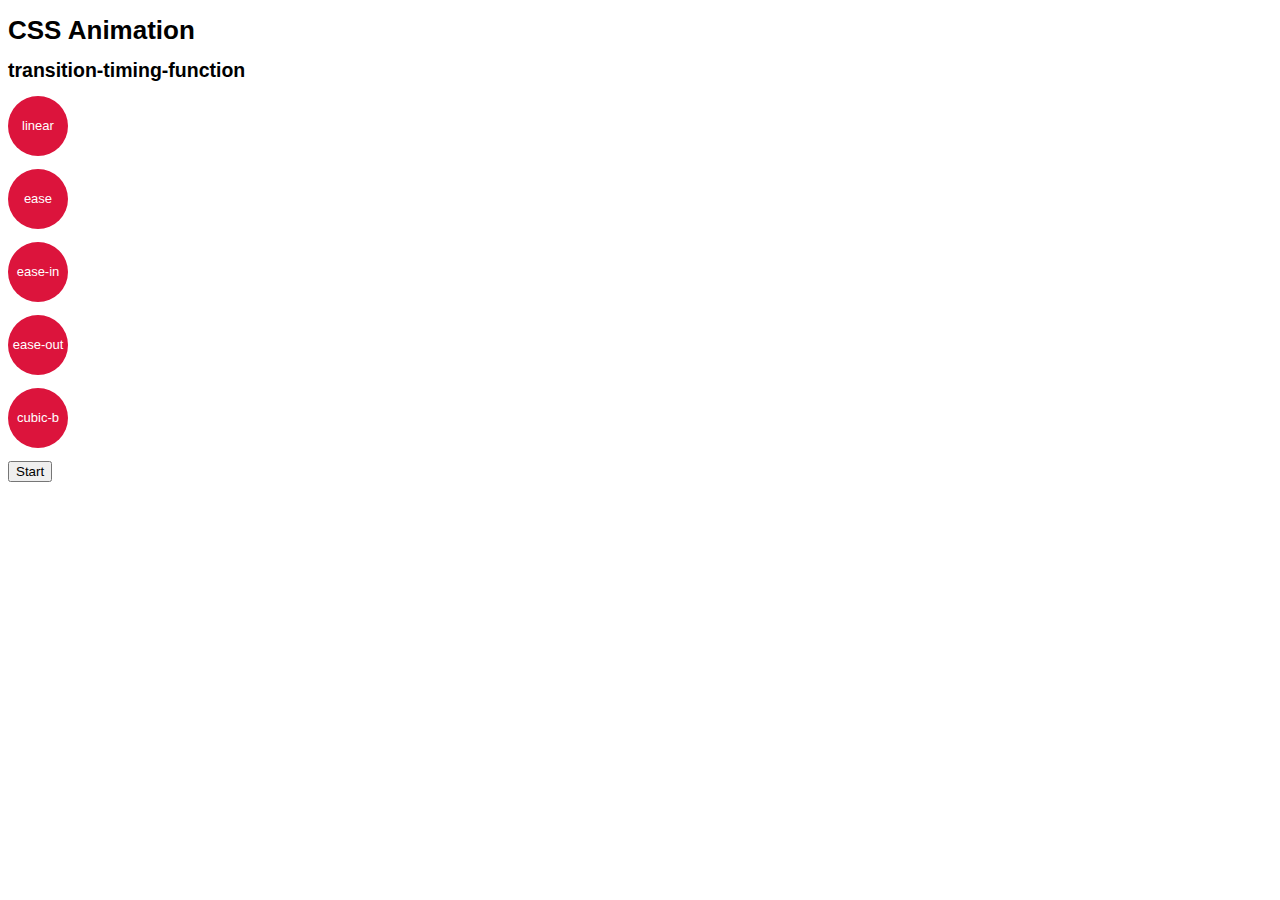
<file: 9_17_A/anmation/index.html>
<!doctype html>
<html lang="ja">
<head>
<meta charset="UTF-8">
<title>CSS Animation</title>
<meta name="description" content="ページの説明">

<!----------------------------
    CSS
------------------------------>
<link rel="stylesheet" href="style.css">

</head>

<body>
<!----------------------------
ここからブラウザ表示コンテンツ
------------------------------>
<h1>CSS Animation</h1>
<h2>transition-timing-function</h2>
<section id="anime_01">
    <p class="anime_ball linear">linear</p>
    <p class="anime_ball ease">ease</p>
    <p class="anime_ball ease-in">ease-in</p>
    <p class="anime_ball ease-out">ease-out</p>
    <p class="anime_ball cubic-b">cubic-b</p>
    <button class="btn1" id="start_btn1">Start</button>
</section>





<!----------------------------
    JavaScript
------------------------------>
<script src="jquery-1.9.1.min.js"></script>
<script>
jQuery(function($){
    $('#start_btn1').click(function(){
        $(".linear, .ease, .ease-in, .ease-out, .cubic-b").toggleClass('jq_trsn');
    });
});
</script>
</body>
</html>
</file>
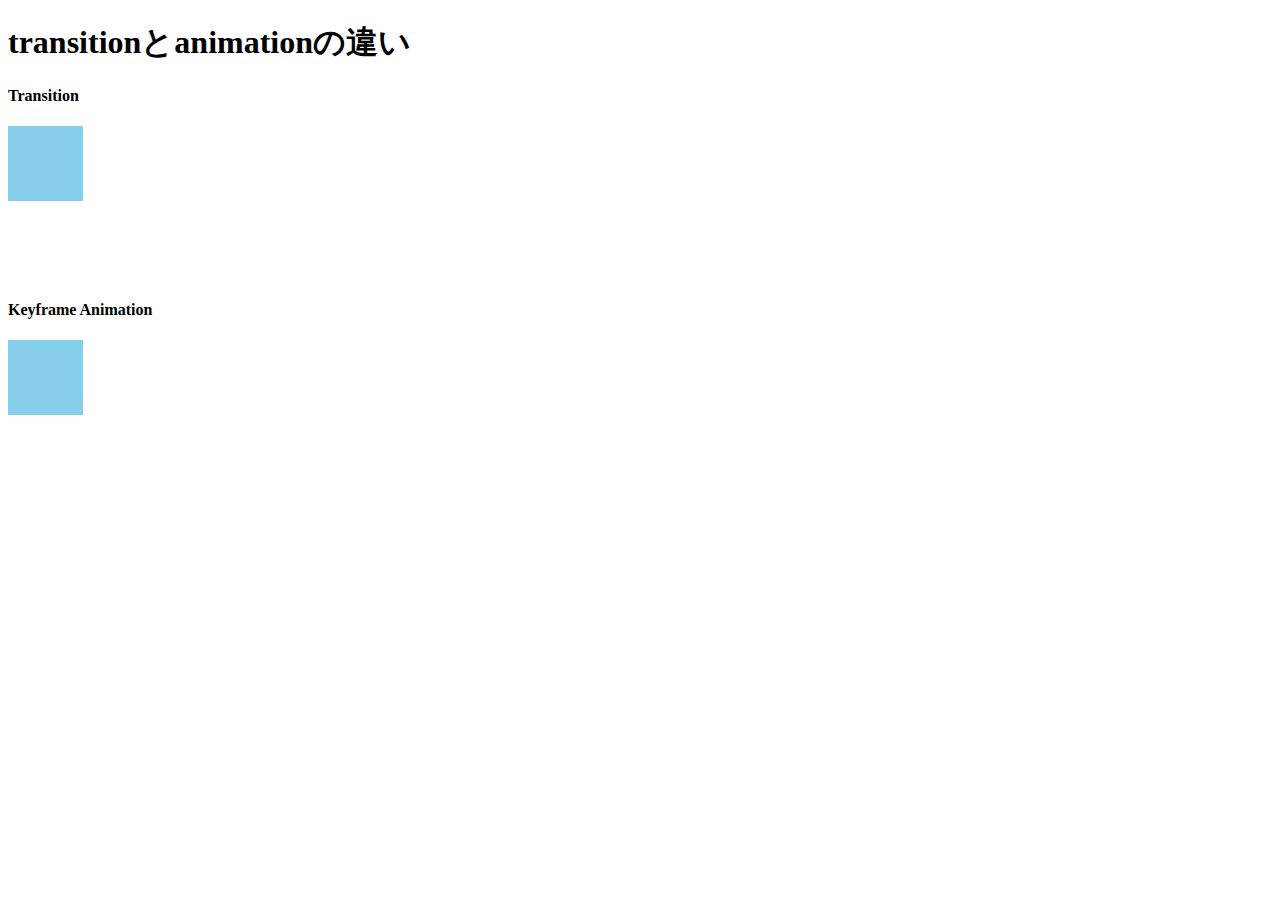
<file: 9_17_A/css_animation_transition/index.html>
<!DOCTYPE html>
<html lang="ja">
<head>
  <meta charset="UTF-8">
  <title>CSS Animation</title>
  <meta name="description" content="このページの説明">
  <meta name="viewport" content="width=device-width, initial-scale=1">
  <meta name="robots" content="noindex"><!--Googleなどにインデックスさせない-->

<!----------------------------
    CSS
------------------------------>
  <link rel="stylesheet" type="text/css" href="style.css">
</head>
<body>
  <h1>transitionとanimationの違い</h1>
  <section class="animation_wrapper">
    <h4>Transition</h4>
    <div class="transition_box"></div>
    <h4>Keyframe Animation</h4>
    <div class="keyframe_box"></div>
  </section>
</body>
</html>
</file>
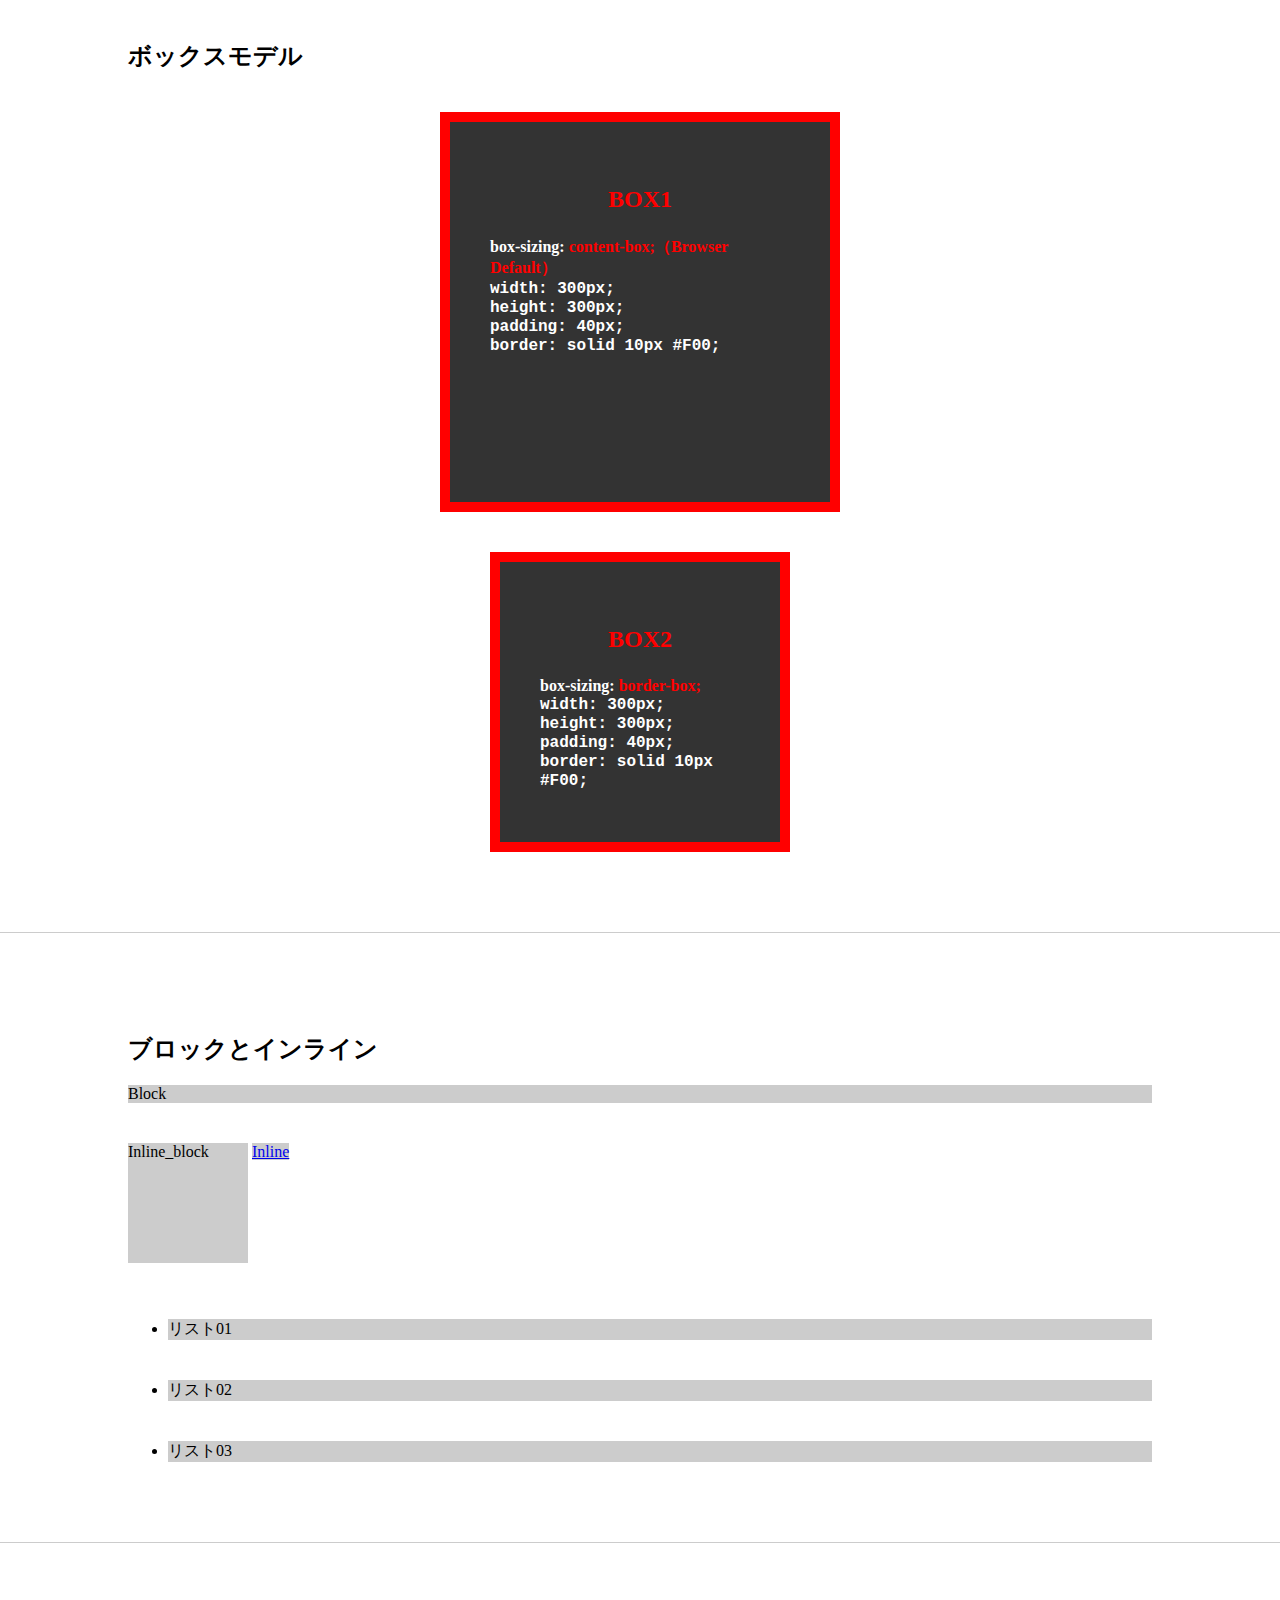
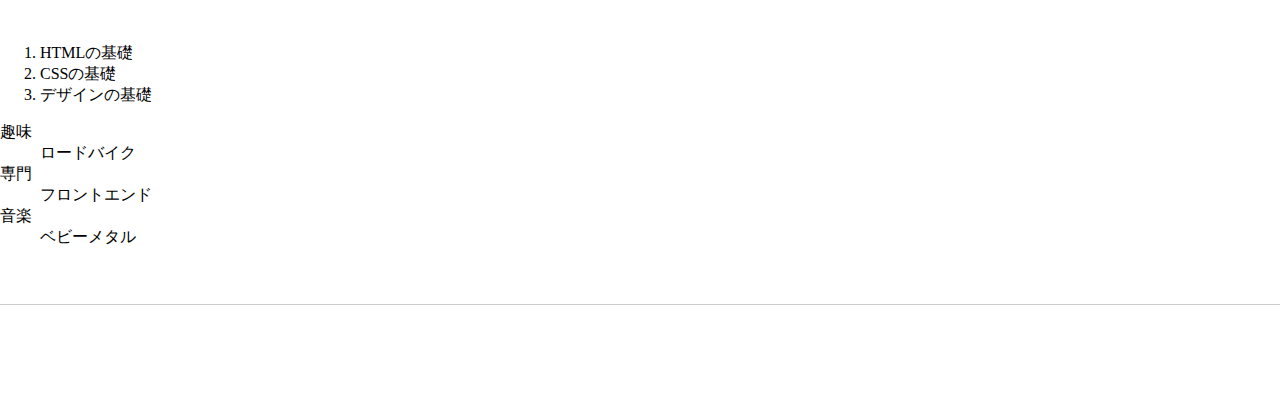
<file: 9_17_A/css_base/index.html>
<!doctype html>
<html>
<head>
<meta charset="UTF-8">
<title>サンプル</title>
<link rel="stylesheet" href="style.css">
</head>

<body>

<main>
	<section class="boxmodel_study">
        <h2 class="container">ボックスモデル</h2>
        <div class="box box01">
            <h3 class="red">BOX1</h3>
            <p>box-sizing: <span class="red">content-box;（Browser Default）</span></p>
            <code>width: 300px;<br>height: 300px;<br>padding: 40px;<br>border: solid 10px #F00;</code>
        </div><!--box_model01-->
        <div class="box box02">
            <h3 class="red">BOX2</h3>
            <p>box-sizing: <span class="red">border-box;</span></p>
            <code>width: 300px;<br>height: 300px;<br>padding: 40px;<br>border: solid 10px #F00;</code>
        </div><!--box_model02-->
    </section><!--boxmodel_study-->
    
    <section class="display_study">
    	<div class="container">
            <h2>ブロックとインライン</h2>
            <div class="dp block01">Block</div>
            <span class="dp inline_block01">Inline_block</span>
            <a class="dp inline01" href="#">Inline</a>
            <ul>
                <li class="dp">リスト01</li>
                <li class="dp">リスト02</li>
                <li class="dp">リスト03</li>
            </ul>
        </div>
    </section><!--display_study-->
    
    <section class="test">
        <ol>
            <li>HTMLの基礎</li>
            <li>CSSの基礎</li>
            <li>デザインの基礎</li>
        </ol>
        <dl>
            <dt>趣味</dt>
            <dd>ロードバイク</dd>
            <dt>専門</dt>
            <dd>フロントエンド</dd>
            <dt>音楽</dt>
            <dd>ベビーメタル</dd>
        </dl>
    </section>

</main>

</body>
</html>
</file>
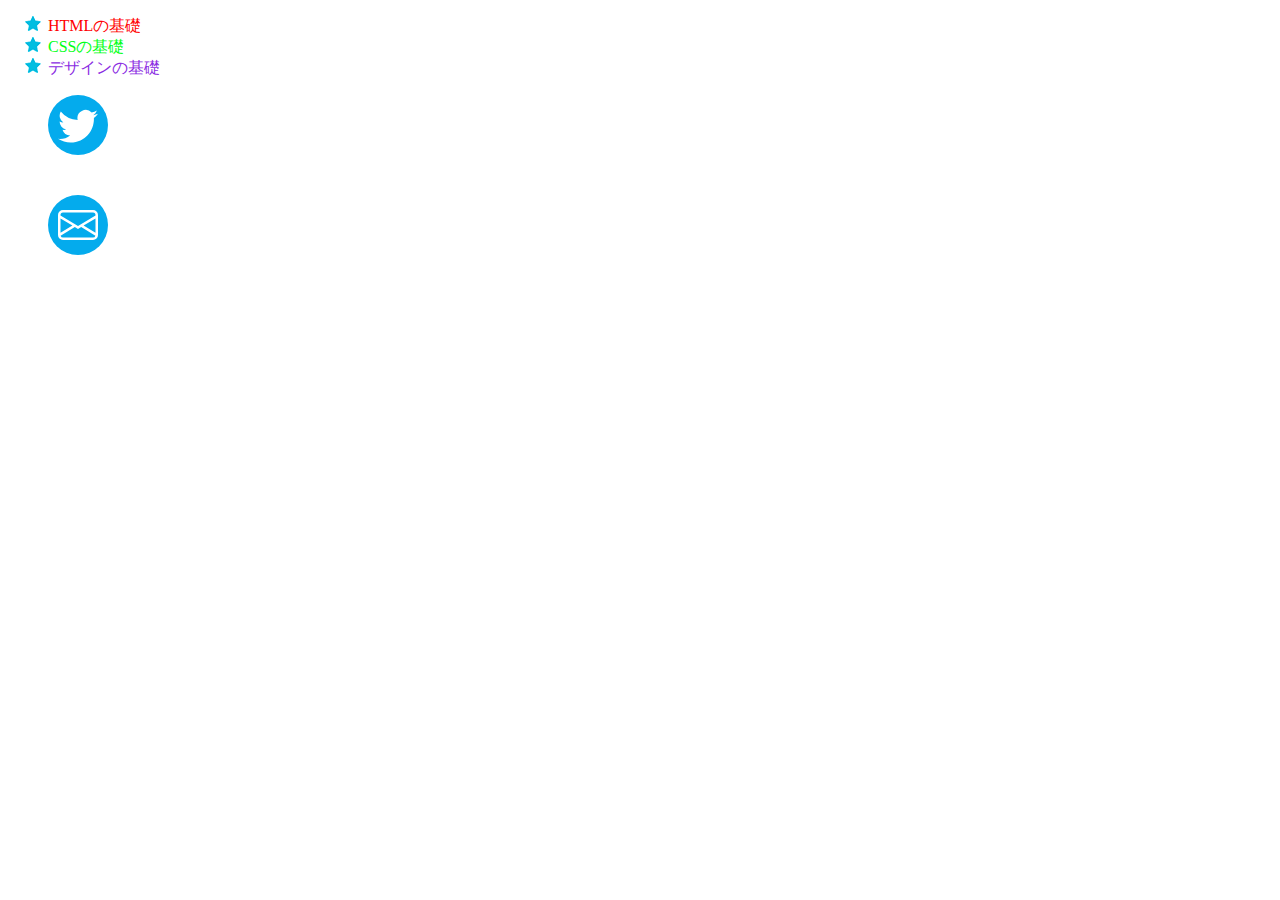
<file: 9_17_A/list/index.html>
<!DOCTYPE html>
<html lang="ja">
<head>
  <meta charset="UTF-8">
  <meta http-equiv="X-UA-Compatible" content="IE=edge">
  <meta name="viewport" content="width=device-width, initial-scale=1.0">
  <title>Document</title>
  <!--bootstrapで動きをつける-->
  <link rel="stylesheet" href="https://cdnjs.cloudflare.com/ajax/libs/animate.css/4.1.1/animate.min.css"/>
  <link rel="stylesheet" href="style.css">
</head>
<body>
  <ul class="ltimg">
    <li id="ltimg01">HTMLの基礎</li>
    <li class="ltimg02">CSSの基礎</li>
    <li>デザインの基礎</li>
  </ul>
  <ul class="sns">
    <!--bootstrapで動きをつける-->
    <li class="animate__animated animate__fadeInBottomRight">
      <!--bootstrapでTwitterロゴ取得-->
      <a href="#"><svg xmlns="http://www.w3.org/2000/svg" width="16" height="16" fill="currentColor" class="bi bi-twitter" viewBox="0 0 16 16">
      <path d="M5.026 15c6.038 0 9.341-5.003 9.341-9.334 0-.14 0-.282-.006-.422A6.685 6.685 0 0 0 16 3.542a6.658 6.658 0 0 1-1.889.518 3.301 3.301 0 0 0 1.447-1.817 6.533 6.533 0 0 1-2.087.793A3.286 3.286 0 0 0 7.875 6.03a9.325 9.325 0 0 1-6.767-3.429 3.289 3.289 0 0 0 1.018 4.382A3.323 3.323 0 0 1 .64 6.575v.045a3.288 3.288 0 0 0 2.632 3.218 3.203 3.203 0 0 1-.865.115 3.23 3.23 0 0 1-.614-.057 3.283 3.283 0 0 0 3.067 2.277A6.588 6.588 0 0 1 .78 13.58a6.32 6.32 0 0 1-.78-.045A9.344 9.344 0 0 0 5.026 15z"/>
      </svg></a>
    </li>
    <li>
      <a href="#"><svg xmlns="http://www.w3.org/2000/svg" width="16" height="16" fill="currentColor" class="bi bi-envelope" viewBox="0 0 16 16">
        <path d="M0 4a2 2 0 0 1 2-2h12a2 2 0 0 1 2 2v8a2 2 0 0 1-2 2H2a2 2 0 0 1-2-2V4zm2-1a1 1 0 0 0-1 1v.217l7 4.2 7-4.2V4a1 1 0 0 0-1-1H2zm13 2.383l-4.758 2.855L15 11.114v-5.73zm-.034 6.878L9.271 8.82 8 9.583 6.728 8.82l-5.694 3.44A1 1 0 0 0 2 13h12a1 1 0 0 0 .966-.739zM1 11.114l4.758-2.876L1 5.383v5.73z"/>
        </svg></a>
    </li>
  </ul>




  </ul>
</body>
</html>
</file>
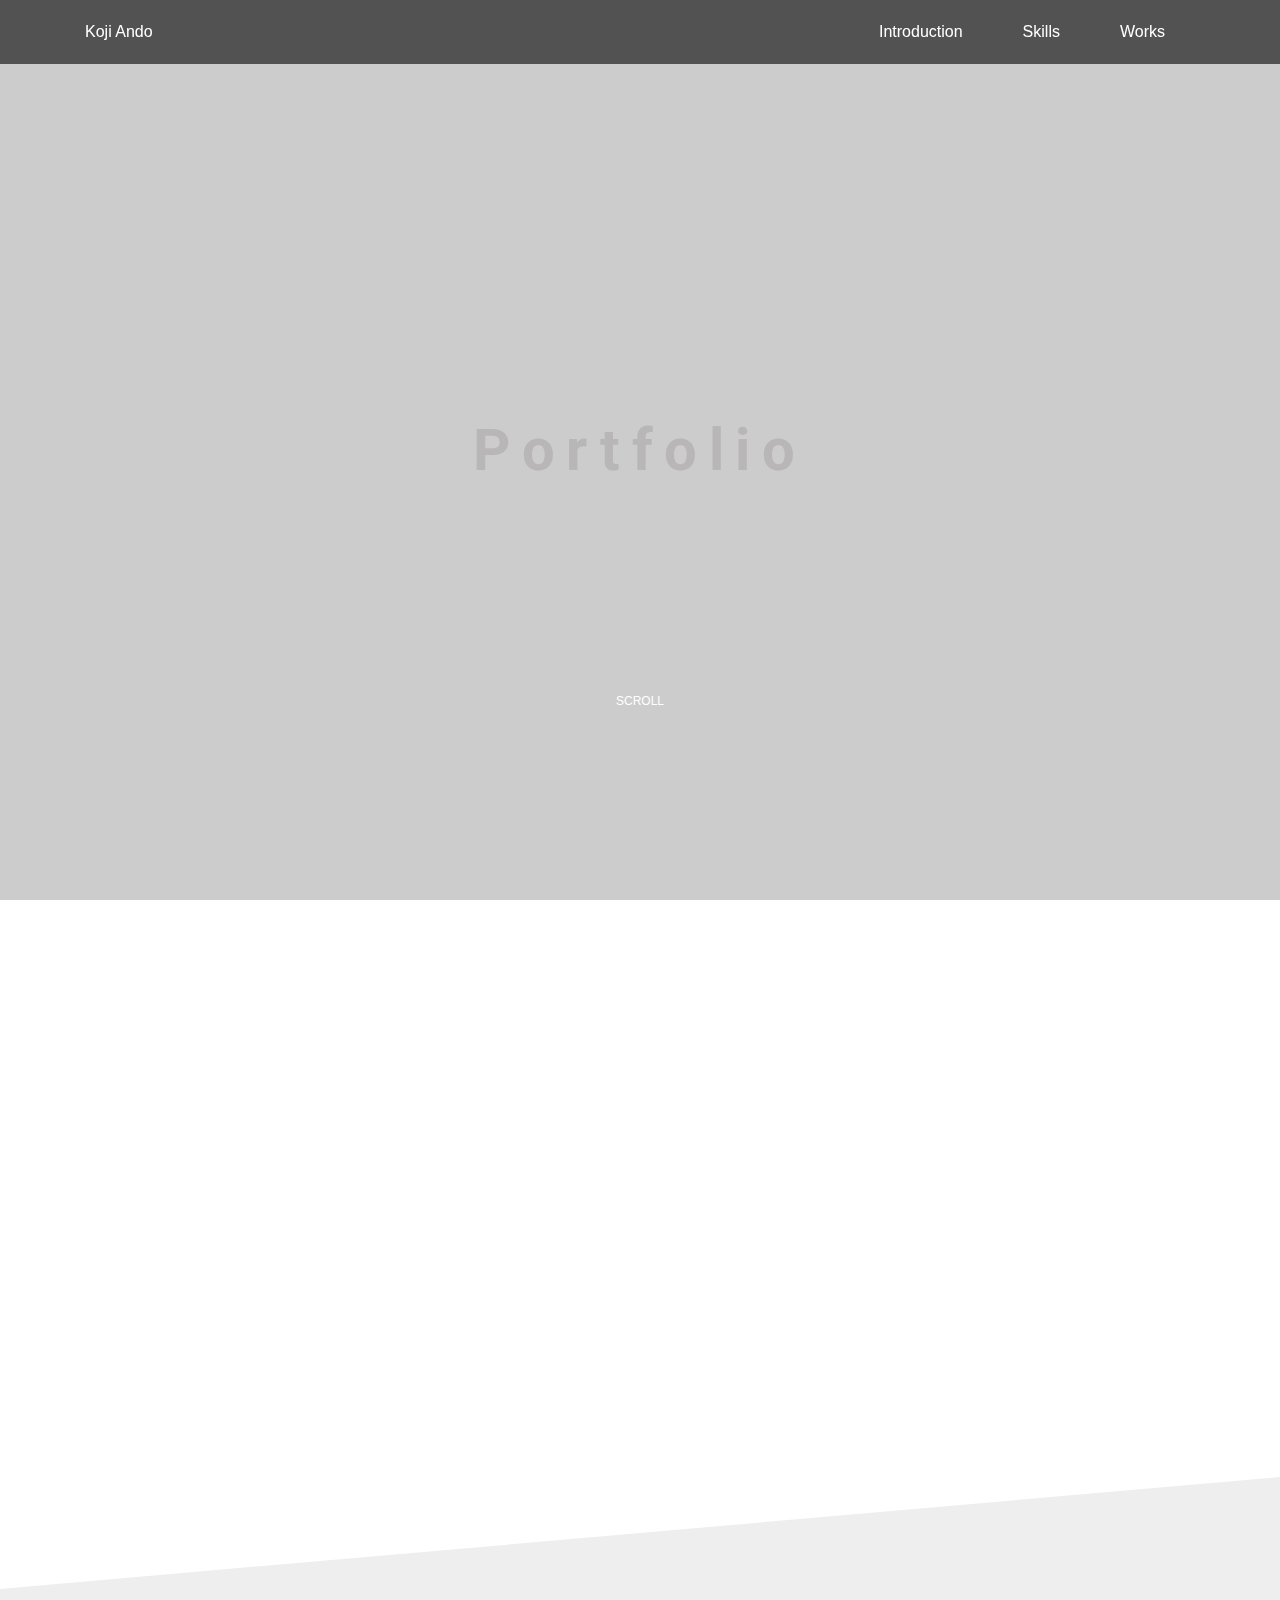
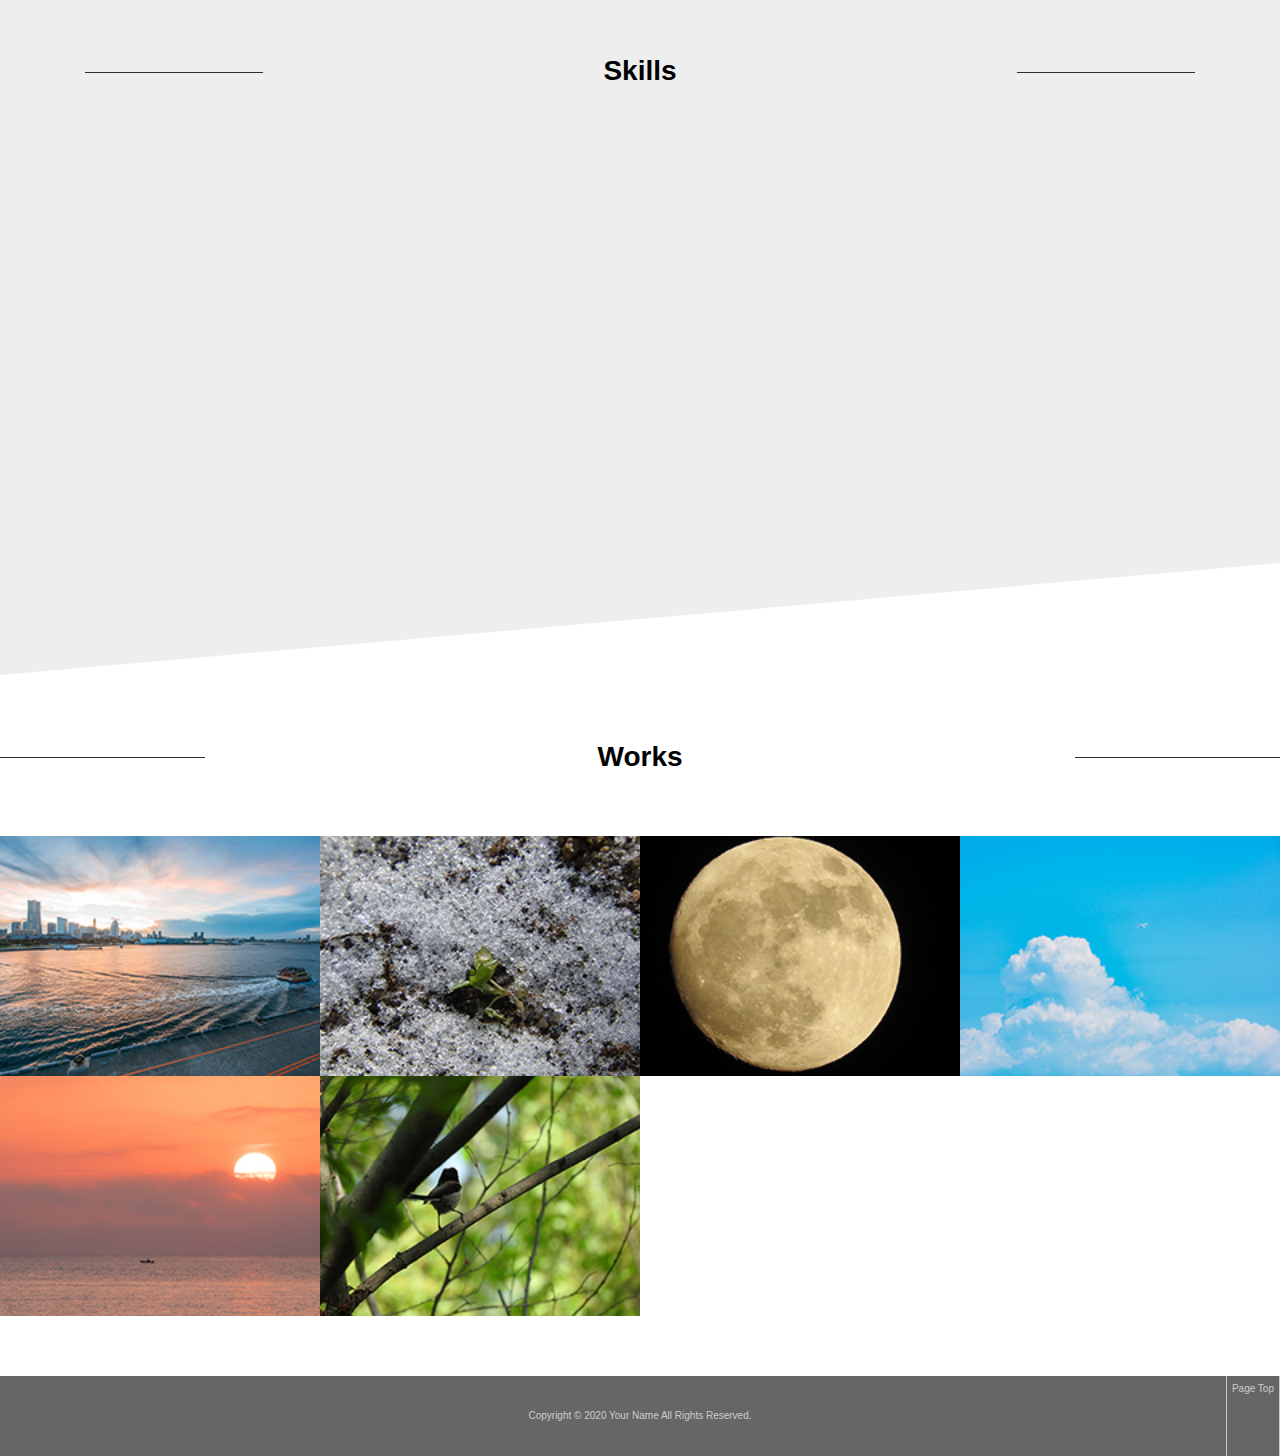
<file: 9_17_A/portfolio_0903/index.html>
<!doctype html>
<html lang="ja">
<head>
<meta charset="UTF-8">
<title>Portforio｜Koji Ando</title>
<meta name="description" content="このページの説明">
<meta name="viewport" content="width=device-width,initial-scale=1">
<meta name="robots" content="noindex"><!--Googleなどにインデックスさせない-->

<!----------------------------
    Favicon
------------------------------>

<link rel="apple-touch-icon" type="image/png" href="#">
<link rel="icon" type="image/png" href="#">

<!----------------------------
    CSS
------------------------------>
<!--Web Fonts-->
<link href="https://fonts.googleapis.com/css?family=Roboto:100&display=swap" rel="stylesheet">
<!-- Library -->
<link rel="stylesheet" href="css/normalize.css">
<link rel="stylesheet" href="css/bootstrap-grid.css">
<link rel="stylesheet" href="css/animate.css">
<!-- Style -->
<link rel="stylesheet" href="css/style.css">


</head>

<body class="fadeout">
<header>
    <div class="container">
        <a href="#main_contents" id="logo">Koji Ando</a>
        <nav>
            <a class="hamburger_menu" href="#">
                <span></span>
                <span></span>
                <span></span>
            </a>
            <ul id="gnav">
                <li><a href="#intro">Introduction</a></li>
                <li><a href="#skills">Skills</a></li>
                <li><a href="#works">Works</a></li>
            </ul>                
        </nav>
    </div><!--container-->
</header>

<main id="main_contents">
<section id="mainvisual">
    <div class="mainttl">
        <h2 class="wow fadeinUp">Portfolio</h2>
    </div>
    <div class="btn_scroll">
        <a href="#intro">SCROLL</a>
    </div><!--btn_scroll-->
</section><!--mainvisual-->

<section id="intro" class="animated" data-animate="flip">
    <div class="container">
        <h2 class="section_ttl section_ttl_introduction">Introduction</h2>
        <div class="row row_introduction">
            <div class="col-12 col-sm-5 introduction_img">
                <img src="images/introduction.jpg" width="400" height="400" alt="自己紹介画像" class="img_responsive_full">
            </div>
            
            <div class="col-12 col-sm-7 introduction_txt">
                <h3>自己紹介</h3>
                
                <dl class="introduction_list">
                    <dt>氏名</dt>
                    <dd>安堂 厚志</dd>
                    <dt>趣味</dt>
                    <dd>音楽鑑賞、楽器演奏、ツーリング(ローバイク)、キャンプ
                    </dd>
                    <dt>略歴</dt>
                    <dd>テキストテキストテキストテキストテキストテキストテキストテキストテキストテキストテキストテキスト</dd>
                </dl>
            </div>
        </div>
    </div>
</section><!--introduction-->



<section id="skills">
    <div class="container">
        <h2 class="section_ttl section_ttl_skills">Skills</h2>
        <div class="row animated" data-animate="fadeInUp">
            <div class="col-6 col-md-3 col-lg-2"><span class="skill_label">Photoshop</span></div>
            <div class="col-6 col-md-3 col-lg-2"><span class="skill_label">Illustrator</span></div>
            <div class="col-6 col-md-3 col-lg-2"><span class="skill_label">Dream Weaver</span></div>
            <div class="col-6 col-md-3 col-lg-2"><span class="skill_label">Visual Studio Code</span></div>
            <div class="col-6 col-md-3 col-lg-2"><span class="skill_label">html5</span></div>
            <div class="col-6 col-md-3 col-lg-2"><span class="skill_label">CSS3</span></div>
            <div class="col-6 col-md-3 col-lg-2"><span class="skill_label">JavaScript</span></div>
            <div class="col-6 col-md-3 col-lg-2"><span class="skill_label">jQuery</span></div>
            <div class="col-6 col-md-3 col-lg-2"><span class="skill_label">Responsive Web Design</span></div>
            <div class="col-6 col-md-3 col-lg-2"><span class="skill_label">Web Fonts</span></div>
            <div class="col-6 col-md-3 col-lg-2"><span class="skill_label">Icon Fonts</span></div>
            <div class="col-6 col-md-3 col-lg-2"><span class="skill_label">SVG Splite</span></div>
            <div class="col-6 col-md-3 col-lg-2"><span class="skill_label">Progressive Enhancement</span></div>
            <div class="col-6 col-md-3 col-lg-2"><span class="skill_label">Graceful Degradation</span></div>
            <div class="col-6 col-md-3 col-lg-2"><span class="skill_label">Polyfill</span></div>
            <div class="col-6 col-md-3 col-lg-2"><span class="skill_label">Vender Prefix</span></div>
            <div class="col-6 col-md-3 col-lg-2"><span class="skill_label">Minify</span></div>
            <div class="col-6 col-md-3 col-lg-2"><span class="skill_label">FTP</span></div>
            <div class="col-6 col-md-3 col-lg-2"><span class="skill_label">Loacal Server</span></div>
            <div class="col-6 col-md-3 col-lg-2"><span class="skill_label">htaccess</span></div>
            <div class="col-6 col-md-3 col-lg-2"><span class="skill_label">KPI</span></div>
            <div class="col-6 col-md-3 col-lg-2"><span class="skill_label">Google Analystics</span></div>
            <div class="col-6 col-md-3 col-lg-2"><span class="skill_label">Google Search Console</span></div>
            <div class="col-6 col-md-3 col-lg-2"><span class="skill_label">一眼レフ</span></div>
            <div class="col-6 col-md-3 col-lg-2"><span class="skill_label">PlayStation4</span></div>
            <div class="col-6 col-md-3 col-lg-2"><span class="skill_label">YouTuber</span></div>
            <div class="col-6 col-md-3 col-lg-2"><span class="skill_label">セル画</span></div>
        </div><!--row-->
    </div><!--container-->        
</section><!--skills-->


<section id="works" data-scroll="flip">
    <div class="container-flued">
        <h2 class="section_ttl section_ttl_works">Works</h2>
    <div class="row row-0 works_list">
        <div class="col-6 col-md-4 col-lg-3">
            <a href="work_01.html" class="works_list_img_wrapper"><img src="images/works_img01_s.jpg" alt="" class="img_responsive"></a>
        </div>
        <div class="col-6 col-md-4 col-lg-3">
            <a href="work_02.html" class="works_list_img_wrapper"><img src="images/works_img02_s.jpg" alt="" class="img_responsive"></a>
        </div>
        <div class="col-6 col-md-4 col-lg-3">
            <a href="#modal_wrapper_03" class="works_list_img_wrapper"><img src="images/works_img03_s.jpg" alt="webデザイナー" class="img_responsive"></a>
        </div>
        <div class="col-6 col-md-4 col-lg-3">
            <a href="#modal_wrapper_04" class="works_list_img_wrapper"><img src="images/works_img04_s.jpg" alt="ペット保険" class="img_responsive"></a>
        </div>
        <div class="col-6 col-md-4 col-lg-3">
            <a href="#modal_wrapper_05" class="works_list_img_wrapper"><img src="images/works_img05_s.jpg" alt="ケーキ" class="img_responsive"></a>
        </div>
        <div class="col-6 col-md-4 col-lg-3">
            <a href="#modal_wrapper_06" class="works_list_img_wrapper"><img src="images/works_img06_s.jpg" alt="パン" class="img_responsive"></a>
        </div>
    </div><!--works_list-->



</section><!--#works-->

</main><!--/main_contents-->

<footer>
    <p class="pagetop"><a href="#main_contents">Page Top</a></p>
    <p class="copyright"><small>Copyright &copy; 2020 Your Name  All Rights Reserved.</small></p>
</footer>



<!----------------------------
------------------------------>
<script src="js/jquery-3.4.1.min.js"></script>
<script src="js/script.js"></script>

</body>
</html>
</file>
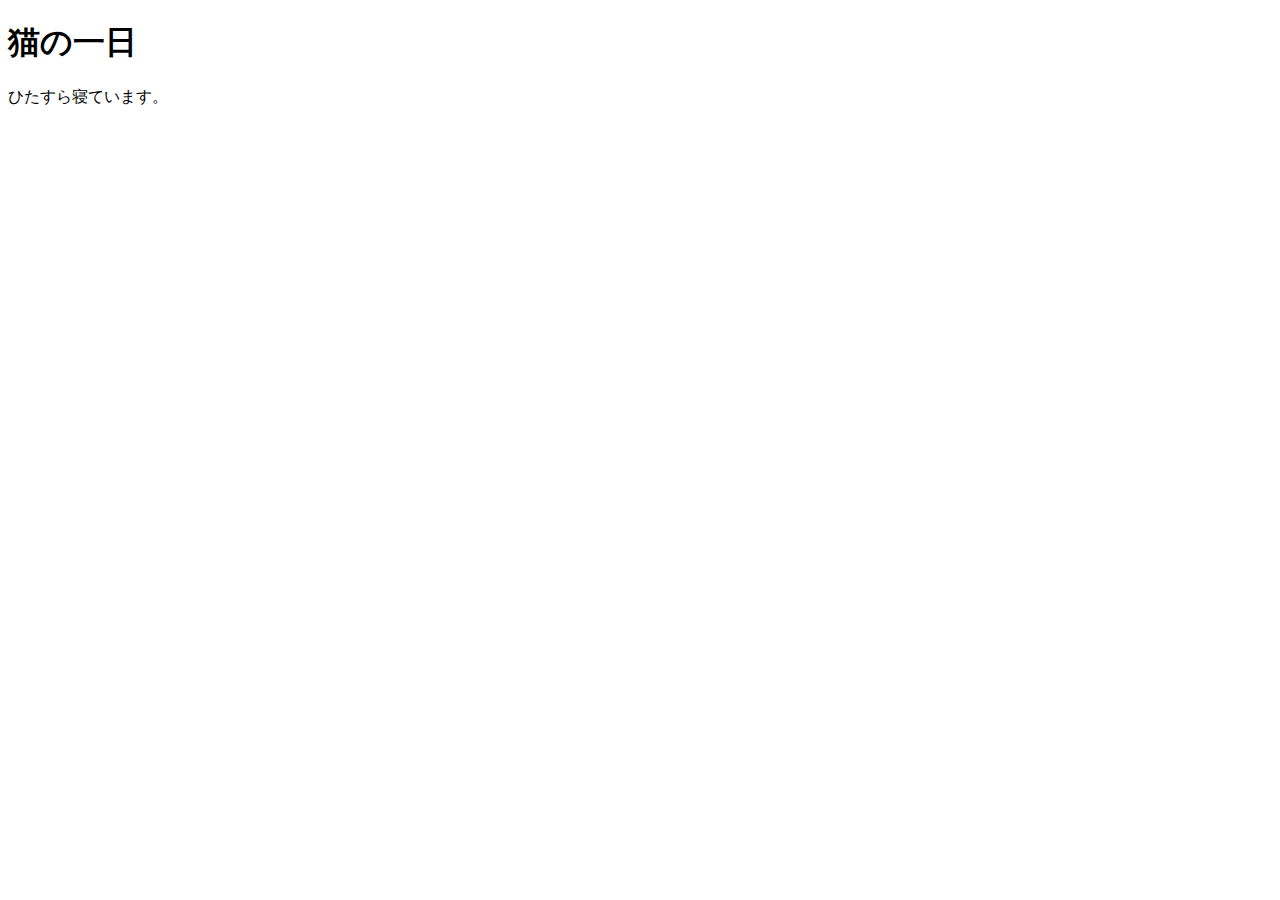
<file: 9_17_A/HTML-CSS-Webdesign/chapter2/c2-02-1/index.html>
<!doctype html>
<html lang="ja">
  <head>
      <meta charset="UTF-8">
      <title>猫の実態</title>
      <meta name="description" content="猫の好きなもの、日々の生活をご紹介">
  </head>

  <body>
      <h1>猫の一日</h1>
      <p>ひたすら寝ています。</p>
  </body>
</html>
</file>
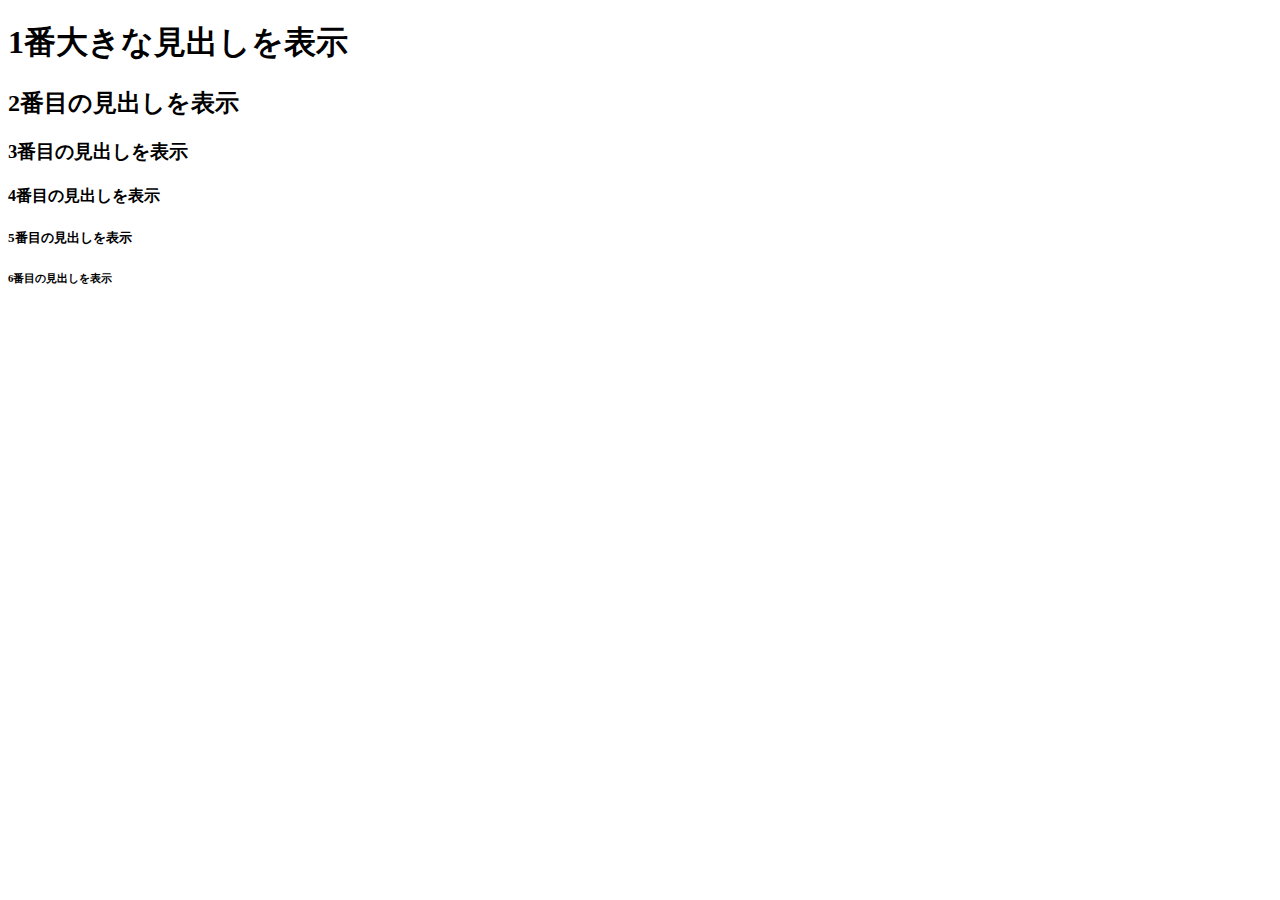
<file: 9_17_A/HTML-CSS-Webdesign/chapter2/c2-05-1/index.html>
<!doctype html>
<html lang="ja">

<head>
    <meta charset="UTF-8">
    <title>見出しをつけよう</title>
    <meta name="description" content="見出しタグh1〜h6タグ">
</head>

<body>
    <h1>1番大きな見出しを表示</h1>
    <h2>2番目の見出しを表示</h2>
    <h3>3番目の見出しを表示</h3>
    <h4>4番目の見出しを表示</h4>
    <h5>5番目の見出しを表示</h5>
    <h6>6番目の見出しを表示</h6>
</body>

</html>
</file>
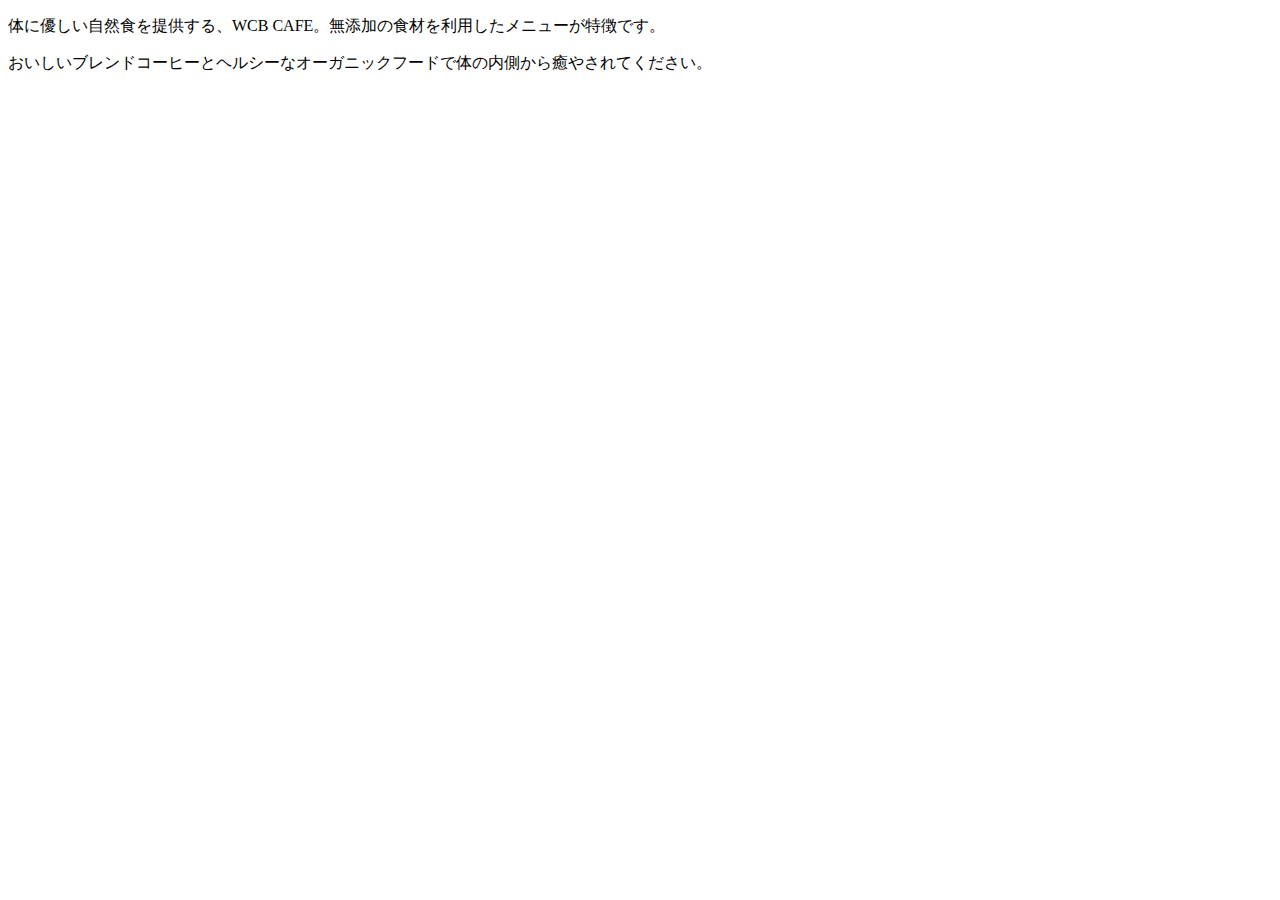
<file: 9_17_A/HTML-CSS-Webdesign/chapter2/c2-06-1/index.html>
<!doctype html>
<html lang="ja">

<head>
    <meta charset="UTF-8">
    <title>文章を表示しよう</title>
    <meta name="description" content="段落を表示するpタグ">
</head>

<body>
    <p>体に優しい自然食を提供する、WCB CAFE。無添加の食材を利用したメニューが特徴です。</p>
    <p>おいしいブレンドコーヒーとヘルシーなオーガニックフードで体の内側から癒やされてください。</p>
</body>

</html>
</file>
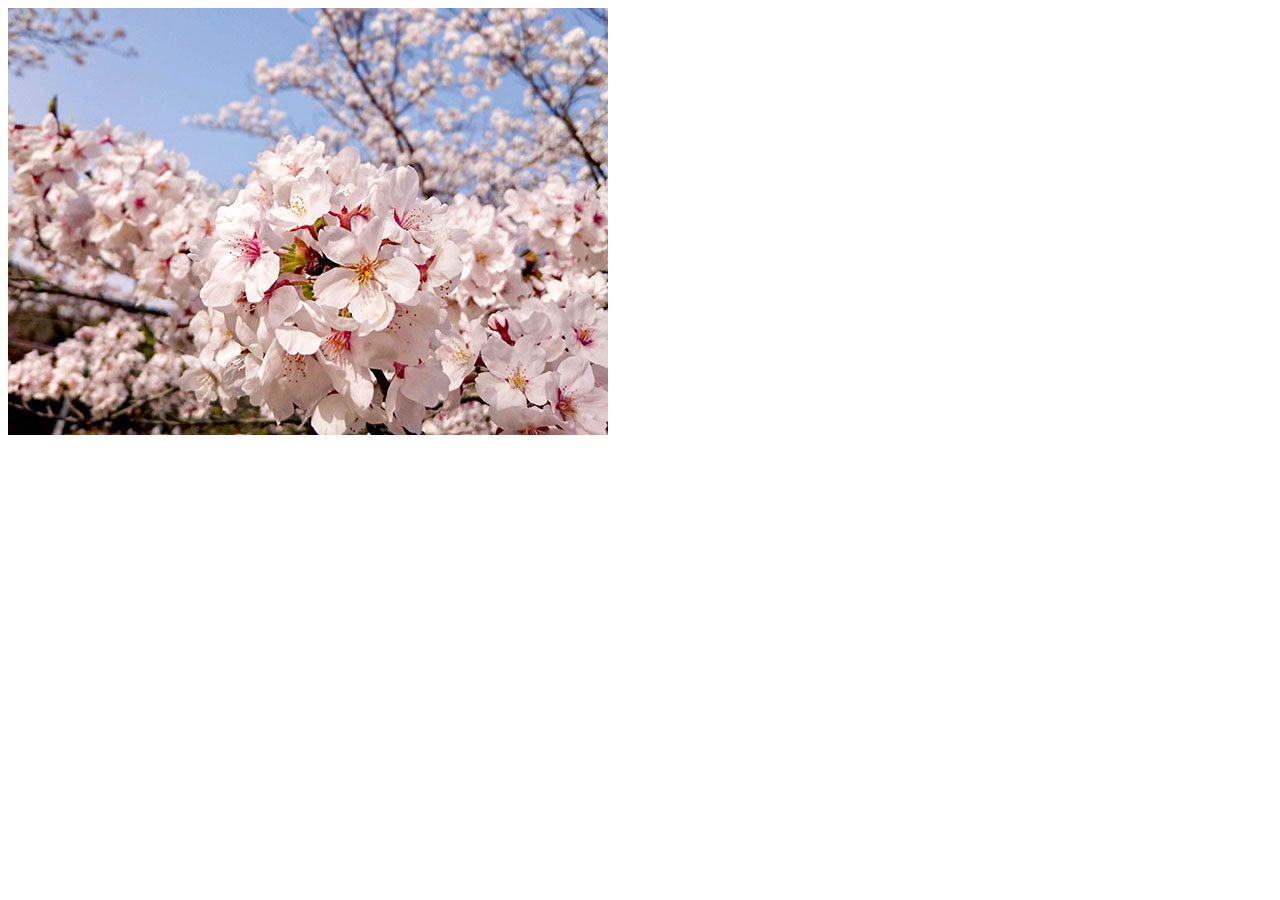
<file: 9_17_A/HTML-CSS-Webdesign/chapter2/c2-07-1/index.html>
<!doctype html>
<html lang="ja">

<head>
    <meta charset="UTF-8">
    <title>画像を挿入しよう</title>
    <meta name="description" content="画像を表示するimgタグ">
</head>

<body>
     <img src="sakura.jpg" alt="美しい桜">
</body>

</html>
</file>
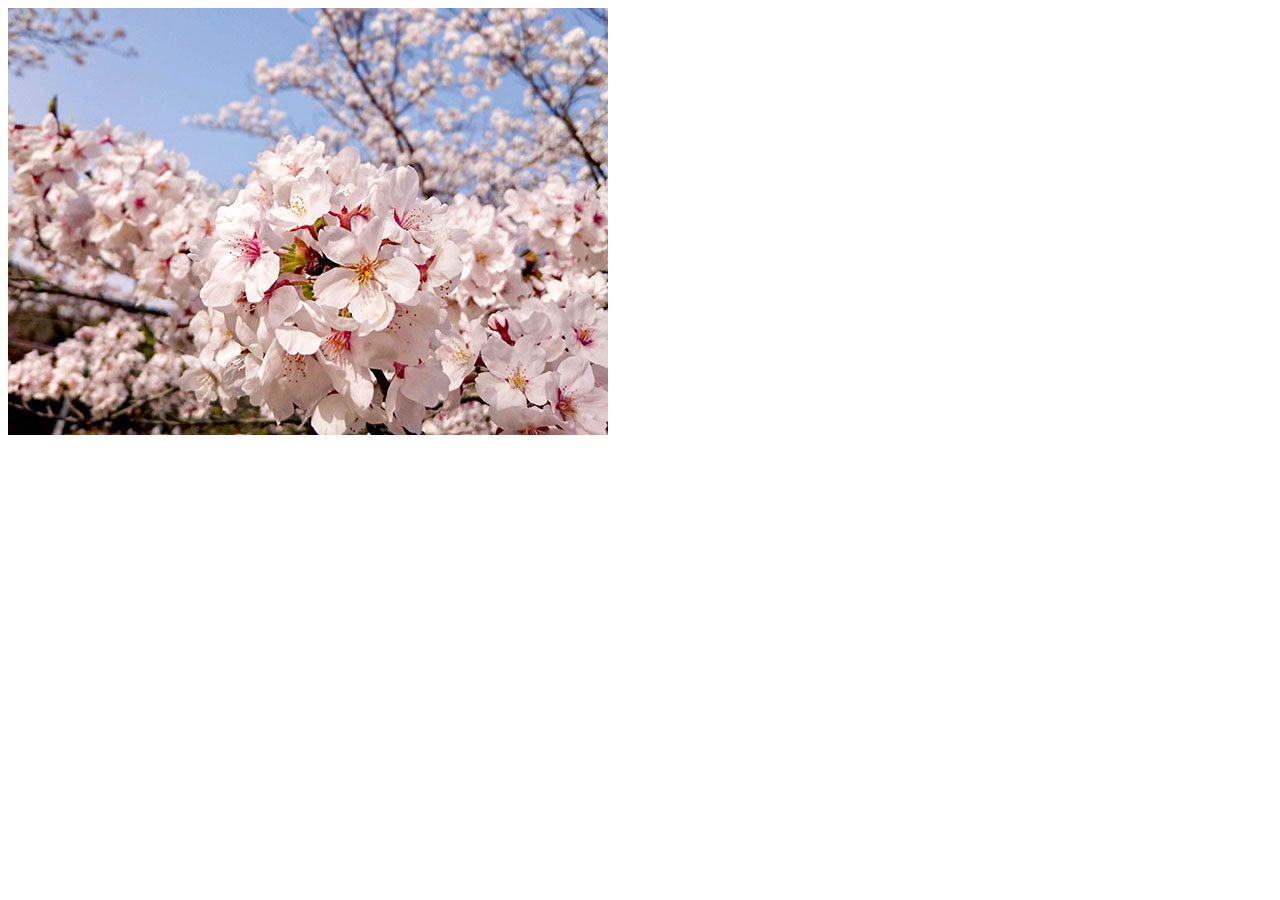
<file: 9_17_A/HTML-CSS-Webdesign/chapter2/c2-08-2/index.html>
<!doctype html>
<html lang="ja">

<head>
    <meta charset="UTF-8">
    <title>リンクをはろう</title>
    <meta name="description" content="画像にリンクをはろう">
</head>

<body>
    <a href="https://google.co.jp">
        <img src="sakura.jpg" alt="美しい桜">
    </a>
</body>

</html>
</file>
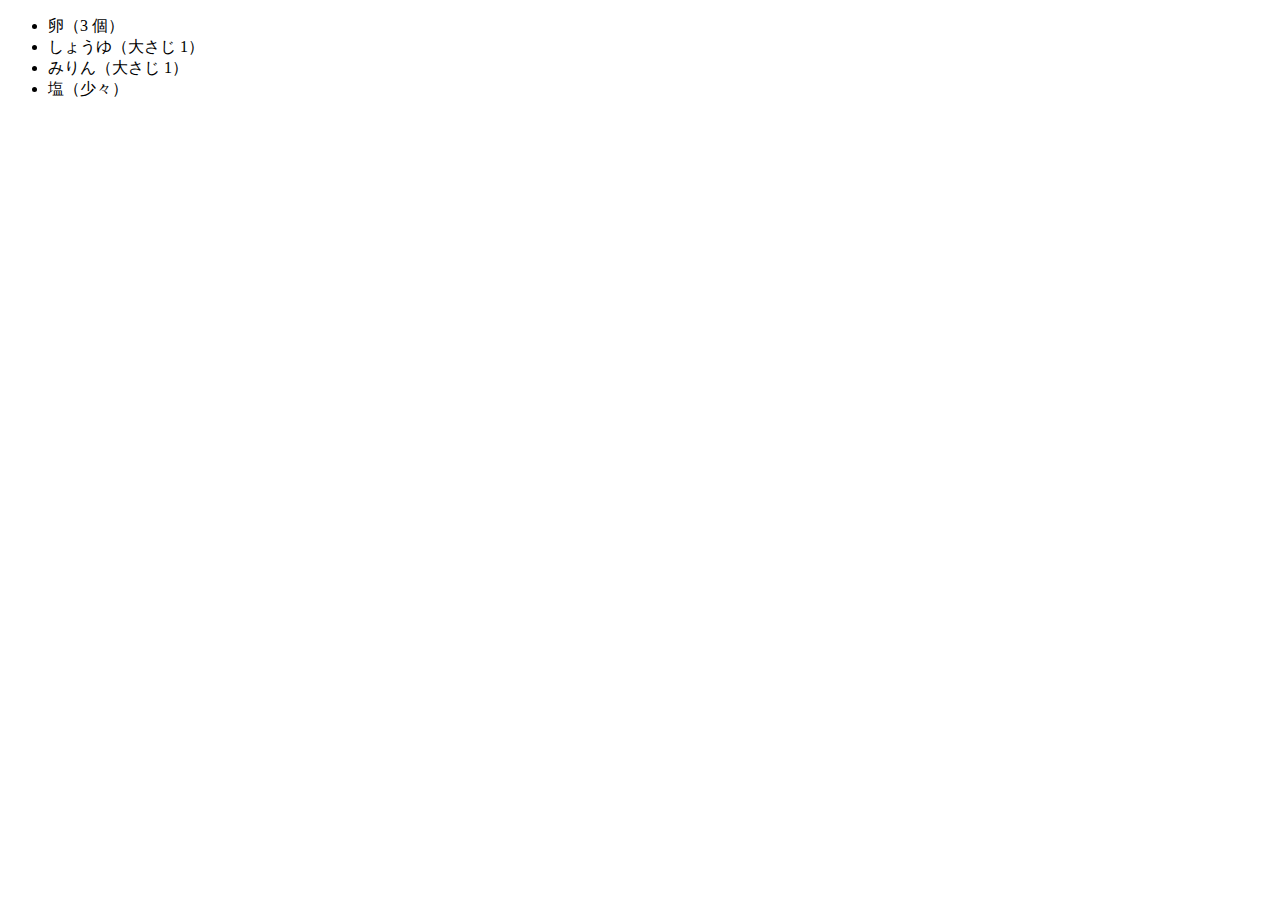
<file: 9_17_A/HTML-CSS-Webdesign/chapter2/c2-09-1/index.html>
<!doctype html>
<html lang="ja">

<head>
    <meta charset="UTF-8">
    <title>リストを表示しよう</title>
    <meta name="description" content="箇条書きリストを作る「ulタグ+liタグ」">
</head>

<body>
    <ul>
        <li>卵（3 個）</li>
        <li>しょうゆ（大さじ 1）</li>
        <li>みりん（大さじ 1）</li>
        <li>塩（少々）</li>
    </ul>
</body>

</html>
</file>
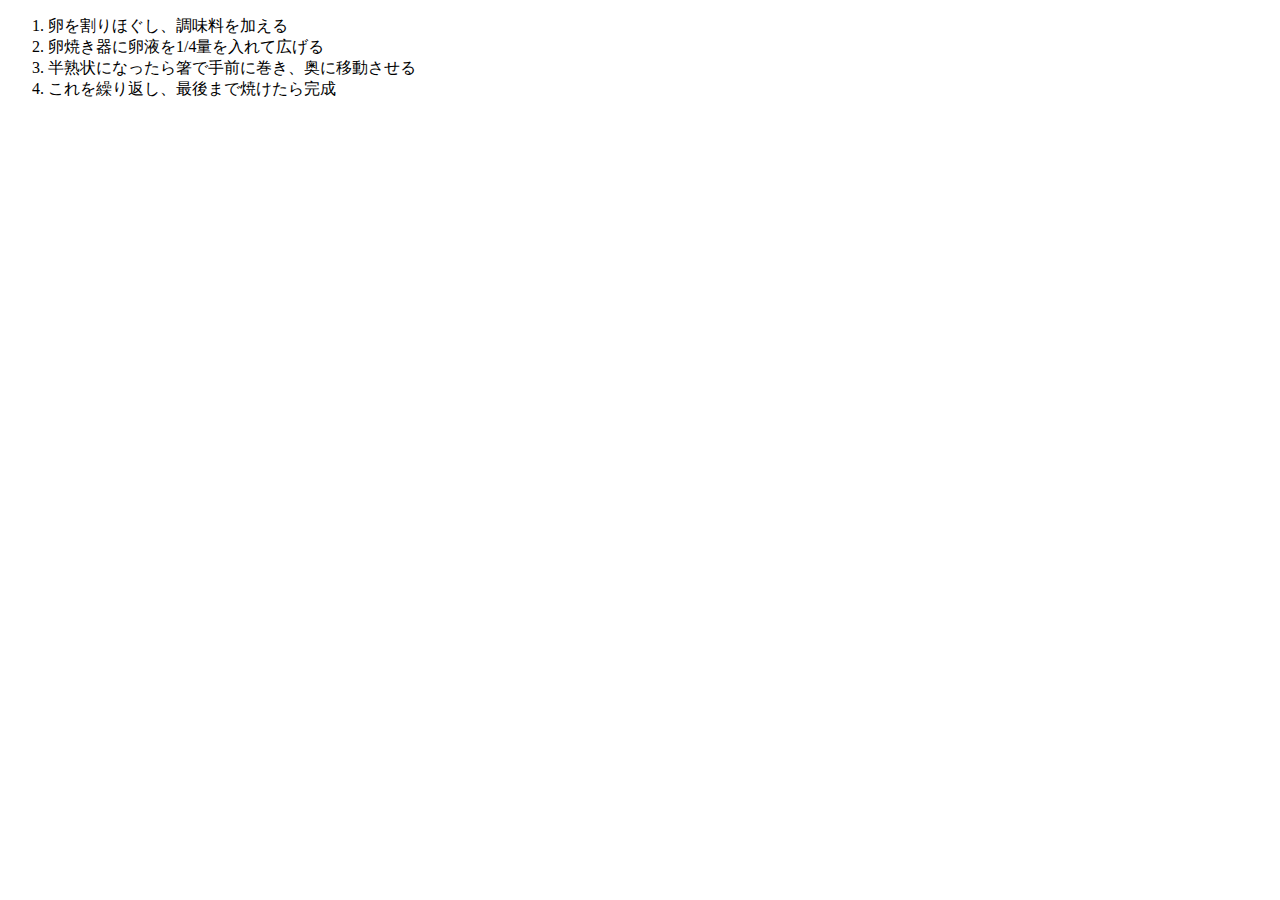
<file: 9_17_A/HTML-CSS-Webdesign/chapter2/c2-09-2/index.html>
<!doctype html>
<html lang="ja">

<head>
    <meta charset="UTF-8">
    <title>リストを表示しよう</title>
    <meta name="description" content="番号付きリストを作る「olタグ+liタグ」">
</head>

<body>
    <ol>
        <li>卵を割りほぐし、調味料を加える</li>
        <li>卵焼き器に卵液を1/4量を入れて広げる</li>
        <li>半熟状になったら箸で手前に巻き、奥に移動させる</li>
        <li>これを繰り返し、最後まで焼けたら完成</li>
    </ol>
</body>

</html>
</file>
<file: 9_17_A/anmation/style.css>
@charset "UTF-8";
/*********************************************************************

        Base Style

**********************************************************************/
html {
  box-sizing: border-box;
}
*,
*::before,
*::after {
  box-sizing: inherit;
}
body {
  font-family: -apple-system,BlinkMacSystemFont,Helvetica Neue,Segoe UI,Hiragino Kaku Gothic ProN,Hiragino Sans,ヒラギノ角ゴ ProN W3,Arial,メイリオ,Meiryo,sans-serif;
  line-height: 1;
  font-size: 13px;
}
article, header, footer, aside, figure, figcaption, nav, section { 
    display:block;
}
ol, ul {
  list-style: none;
  list-style-type: none;
}
a:focus, *:focus { 
  outline: none; 
}
i {
	font-style: normal;
}
/*********************************************************************

        Common Style

**********************************************************************/


/*********************************************************************

        Animation

**********************************************************************/
@keyframes {
  0% {

  }
}
.anime_ball {
  width: 60px;
  height: 60px;
  border-radius: 50%;
  background-color: crimson;
  text-align: center;
  line-height: 60px;
  color: #FFF;
}
.linear {
  transition-duration: 0.8s;
  transition-timing-function: linear;
}
.ease {
  transition-duration: 0.8s;
  transition-timing-function: ease;
}
.ease.jq_trsn {
  transform: translateX(1000px);
}
.linear.jq_trsn {
  transform: translateX(1000px);
}
.ease-in {
  transition-duration: 0.8s;
  transition-timing-function: ease-in;
}
.ease-in.jq_trsn {
  transform: translateX(1000px);
}
.ease-out {
  transition-duration: 0.8s;
  transition-timing-function: ease-out;
}
.ease-out.jq_trsn {
  transform: translateX(1000px);
}
.cubic-b {
  transition-duration: 0.8s;
  transition-timing-function: cubic-bezier(0.68, -0.55, 0.265, 1.55);
}
.cubic-b.jq_trsn {
  transform: translateX(1000px);
}
</file>
<file: 9_17_A/css_animation_transition/style.css>
@charset "UTF-8";

.transition_box{
    height: 75px;
    width: 75px;
    transition: width 1s;
    background-color: skyblue;
    margin-bottom: 100px;
}
.transition_box:hover{
    width: 100%;
}
.keyframe_box{
    height: 75px;
    width: 75px;
    background-color: skyblue;
    animation: 1s forwards kf_box_out;
}
.keyframe_box:hover{
    animation: 1s forwards kf_box;
}
@keyframes kf_box {
    50% {
        width: 30%;
        background-color: red;
    }
    100% {
        width: 100%;
        background-color:slateblue;
    }
}
@keyframes kf_box_out {/*animation 戻り用*/
    0% {
        width: 100%;
    }
    50% {
        width: 30%;
        background-color: red;
    }
    100% {
        background-color:skyblue;
    }
}
</file>
<file: 9_17_A/css_base/style.css>
@charset "UTF-8";
/* CSS Document */


/*============================

   ボックスモデルのサンプル

============================*/

body {
	margin: 0;
}
.container {
	width: 80%;
	margin: 40px auto;
}
section {
	margin-bottom: 100px;
	padding-bottom: 40px;
	border-bottom: solid 1px #CCC;
}

/* .box_model01と02に共通適用*/
.box {
	width: 300px;
	height: 300px;
	padding: 40px;
	border: solid 10px #F00;
	margin: 40px auto;
	background-color: #333;
	font-size: 16px;
	font-weight: bold;
	color: #FFF;
}
/* .box_model02にのみに適用*/
.box02 {
	box-sizing: border-box;
}
.box h3 {
	font-size: 24px;
	text-align: center;
}
.red {
	color:#F00;
}
.blue {
	color: #00F;
}
p {
	margin: 0;
}

/*============================

 block、inline、inline-blockのサンプル

============================*/
.dp {
	background-color: #CCC;
	margin-bottom: 40px;
}
.inline_block01 {
	display: inline-block;
}
.inline01, .inline_block01 {
	width: 120px;
	height: 120px;
}
</file>
<file: 9_17_A/list/style.css>
@charset "UTF-8";

/*ボディーからの.ltimg*/
body .ltimg {
  color: blueviolet;
}

/*クラスの.ltimg*/
.ltimg {
  color: blue;
  list-style-image: url(./images/star.png);
}

/*IDの.ltimg*/
#ltimg01 {
  color: red;
}

.ltimg02 {
  color: rgb(0, 255, 21);
}

.sns {
  list-style: none;
}

.sns li {
  margin-bottom: 40px;
}

.sns a {/*背景の設定*/
  display: flex;
  justify-content: center;/*背景をセンターに*/
  width: 60px;
  height: 60px;
  border-radius: 50%;/*丸い形*/
  background-color: #04abed;
  transition: 1.6s;/*アニメーション(浮かび上がる)*/
}

/*アニメーション*/
.sns a:hover {
  background-color: #04abed59;/*アニメーション(薄くなる)*/
  transform: scale(2.0) rotate(360deg);/*アニメーション(大きくなる)（回る）*/
}

/*svgファイル装飾マーク自体*/
.sns svg {
  width: 40px;
  height: auto;
  fill: #fff;
}
</file>
<file: 9_17_A/portfolio_0903/css/style.css>
@charset "UTF-8";
/*********************************************************************

                        Base Style

**********************************************************************/
:root {
    overflow-y: scroll;

    -ms-overflow-style: none;    /* IE, Edge */
    scrollbar-width: none;       /* Firefox */
    -webkit-text-size-adjust: 100%;
    -ms-text-size-adjust: 100%;
    text-size-adjust: 100%/* for landscape*/
}
html::-webkit-scrollbar {/* Chrome Safari */
    display: none;
}
html {
    box-sizing: border-box;/* box model */
}
*,
*::before,
*::after {
    box-sizing: inherit;
}
body {
    color: #2b2e38;
    font-size: 62.5%;/*10px 1remは10px*/
    font-family: "Helvetica Neue",Arial,"Hiragino Kaku Gothic ProN","Hiragino Sans",Meiryo,sans-serif;
    line-height: 1.6;

}
/*
  iOS Safari対策
  font-weight: bold;は使わず
  font-weight: 600；とする
*/




@media (min-width: 768px) {/* iPad〜PC */
}
@media (min-width: 992px) {/* PC〜 */
}

html, body, div, span, object, iframe,
h1, h2, h3, h4, h5, h6, p, blockquote, pre,
abbr, address, cite, code,
del, dfn, em, img, ins, kbd, q, samp,
small, strong, sub, sup, var,
b, i,
dl, dt, dd, ol, ul, li,
fieldset, form, label, legend,
table, caption, tbody, tfoot, thead, tr, th, td,
article, aside, canvas, details, figcaption, figure, 
footer, header, hgroup, menu, nav, section, summary,
time, mark, audio, video {
    margin: 0;
    padding: 0;
    outline: 0;
    border: 0;
    background: transparent;
    vertical-align: baseline;
    font-size: 100%;
}
article, header, footer, aside, figure, figcaption, nav, section { 
    display: block;
}
ol, ul {
    list-style: none;
    list-style-type: none;
}
a:focus, *:focus { 
    outline: none; 
}
i {
	font-style: normal;
}
/*********************************************************************

                        Common Style

**********************************************************************/
a {
    color: rgb(255, 255, 255);
    text-decoration: none;
}

/* Bootstrapのガター幅 */
.row-0{margin-right:0px; margin-left:0px;  }
.row-0 > div{ padding-right:0px;  padding-left:0px}
.row-10{margin-right:-5px; margin-left:-5px;  }
.row-10 > div{ padding-right:5px;  padding-left:5px}
.row-20{margin-right:-10px; margin-left:-10px;  }
.row-20 > div{ padding-right:10px;  padding-left:10px}
.row-30{margin-right:-15px; margin-left:-15px;  }
.row-30 > div{ padding-right:15px;  padding-left:15px}
.row-40{margin-right:-20px; margin-left:-20px;  }
.row-40 > div{ padding-right:20px;  padding-left:20px}
.row-50{margin-right:-25px; margin-left:-25px;  }
.row-50 > div{ padding-right:25px;  padding-left:25px}


/* responsive img */
.img_responsive {
    max-width: 100%;
    height: auto;
}
.img_responsive_full {
    width: 100%;
    height: auto;
}

/* animation trigger */
.invisible {
    opacity: 0.0;
    transition: opacity 0.5s ease;
}

.visible {
    opacity: 1.0;
    transition: opacity 0.5s ease;
}

section {
    padding: 60px 0;
}
.section_ttl {
	position: relative;
	display: inline-block;
    margin-bottom: 2em;
	padding: 0 20%;
	width: 100%;
    color:#000000;
	text-align: center;
    font-weight: bold;
    font-size: 28px;
}
.section_ttl::before,
.section_ttl::after {
	position: absolute;
	top: 50%;
	display: inline-block;
	width: 16%;
	height: 1px;
	border-top: 1px solid #2b2e38;
	content: '';
}
.section_ttl::before {
	left:0;
}
.section_ttl::after {
	right: 0;
}


/*********************************************************************

                        HEADER

**********************************************************************/
header {
    position: fixed;
    top: 0;
    left: 0;
    z-index: 100;
    width: 100%;
    background-color: rgba(0,0,0,0.6);
}
header >.container {
    display: flex;
    align-items: center;
    justify-content: space-between;
    height: 64px;/* ヘッダーの高さ */
}
#logo {
    align-self:center;
}
.btn {
    text-align: right;
}
.btn a {
    display: inline-block;
    text-align: center;
}
/* Hamburger Menu */
.hamburger_menu,
.hamburger_menu span {
    display: inline-block;
    box-sizing: border-box;
    transition: all .4s;
}
.hamburger_menu {
    position: fixed;
    top: 2.8735vh;
    right: 15px;
    z-index: 10;
    width: 40px;
    height: 28px
}
.hamburger_menu span {
    position: absolute;
    left: 0;
    width: 100%;
    height: 1px;
    /*background-color: #f4b3ff;春*/
    background-color: #cab3ff;
}
.hamburger_menu span:nth-of-type(1) {
    top: 0;
}
.hamburger_menu span:nth-of-type(2) {
    top: 8px;
}
.hamburger_menu span:nth-of-type(3) {
    top: 16px;
}
.hamburger_menu::after {
    position: absolute;
    top: 20px;
    display: block;
    width: 100%;
    color: #ffffff;
    content: 'MENU';
    text-align: center;
    text-decoration: none;
    white-space: nowrap;
    font-size: 10px;
    transition: all .4s;
}
.hamburger_menu.active::after {
    top: 24px;
    left: 0;
    content: 'CLOSE';
}
.hamburger_menu.active span:nth-of-type(1) {
    -webkit-transform: translateY(8px) rotate(-45deg);
    transform: translateY(8px) rotate(-45deg);
}
.hamburger_menu.active span:nth-of-type(2) {
    opacity: 0;
}
.hamburger_menu.active span:nth-of-type(3) {
    -webkit-transform: translateY(-8px) rotate(45deg);
    transform: translateY(-8px) rotate(45deg);
}
/* Global Navigation  */
#gnav {
    position: absolute;
    top: -600px;
    left: 0;
    margin: 0;
    width: 100%;
    background:rgba(0, 0, 0, 0.3);
    transition: top .8s;
}
#gnav.open {
    top: 100%;
}
#gnav li {
    border-bottom: solid 1px #CCC;
    list-style: none;
}
#gnav li:first-child {
    border-top: solid 1px #CCC;
}
#gnav li a {
    position: relative;
    display: block;
    padding: 1.2em 5%;
    color: #ffffff;
}
#gnav li a:hover, #gnav li a.current {
    background:rgba(0, 0, 0, 0.3);
    text-decoration: none;
}
@media (min-width: 768px) {/* iPad〜PC */
    #gnav li:first-child {
        border-top: none;
    }
    .hamburger_menu {
        display: none;
    }
    #gnav {
        position: relative;
        top: auto;
        left: auto;
        display: flex;
        align-items: center;
        justify-content: space-between;
        width: 100%;
        background: transparent;
        transition: none;
    }
    #gnav li {
        border: none;
    }
    #gnav li a {
        padding: 1.2em 30px;
    }
}
@media (min-width: 992px) {/* PC〜 */

}
/*********************************************************************

                        FOOTER

**********************************************************************/
footer {
    position: relative;
    padding: 2em 0;
    background-color: rgba(0,0,0,0.6);
}
.pagetop {
    position: absolute;
    top: 0;
    right: 0;
    height: 100%;
}
.pagetop a {
    display:  block;
    padding: .5em;
    height: 100%;
    border-right: solid 1px rgb(206, 203, 205);
    border-left: solid 1px rgb(206, 203, 205);
    color: rgb(206, 203, 205);
    font-size: 10px;
}
.pagetop a:hover {
    background-color: rgba(237, 227, 252, 0.589);
}
.pagetop .icon_ctrl {
    display:  block;
    margin: 0 auto;

    fill: rgba(206, 203, 205, 0.651);
}
.copyright {
    width: 80%;
    color: rgb(206, 203, 205);
    text-align: center;
    font-size: 10px;
}

@media (min-width: 768px) {/* iPad〜PC */
    .copyright {
        margin: 0 auto;
    }
}
@media (min-width: 992px) {/* PC〜 */
    footer {

    
    }
}

/*********************************************************************

                        Main Visual

**********************************************************************/
#mainvisual {
    z-index: 10;
    /*background: url(../images/mainvisual_wasi_blue.jpg) no-repeat;
    background-size: cover;*/
    padding: 0;
    width: 100vw;
    height: 100vh;
    background: #CCC;
}
.mainttl {
    display: flex;
    align-items: center;
    justify-content: center;
    width: 100%;
    height: 100%;
}
.mainttl h2 {
    color: rgba(185, 182, 184);
    letter-spacing: .2em;
    font-size: 58px;
    font-family: 'Roboto', sans-serif;
}
.btn_scroll {
    position: absolute;
    right: 0;
    bottom: 20%;
    left: 0;
    display:  block;
    margin: 0 auto;
    padding: .7em 1em;
    width: 7em;
    color:rgba(206, 203, 205);
    text-align: center;
    text-decoration: none;
    font-weight: normal;
    font-size: 12px;
}
.btn_scroll a:hover {
    color: rgba(255,255,255,0.4);
}
@media (max-width: 767px) {/* iPad〜PC */
    mainttl h2{
        color: rgba(206, 203, 205);
    }

}
@media (min-width: 992px) {/* PC〜 */

}
/*********************************************************************

        Introducton

**********************************************************************/
.introduction_img {
    position: relative;
    margin-bottom: 1em;
}


.introduction_img img {
    position: relative;
        top: -12px;
        left: -1px;
    }

    
.introduction_list {
    display: flex;
    flex-wrap: wrap;
    margin: 20px 0;
    width: 100%;
    

}
.introduction_list dt {
    width: 15%;/*文字数によって調整*/
}
.introduction_list dd {
    width: 85%;/*文字数によって調整100%-dtの長さ*/
}
/*********************************************************************

        Skills

**********************************************************************/
#skills {
    position: relative;
    z-index: 0;
}
#skills::after{
    position: absolute;
    top: 0;
    left:0;
    z-index: -1;
    width:100%;
    height:100%;
    background-color: #EEE;
    content: '';
    /*四角形を傾けます*/
    transform: skewY(-5deg);
    transform-origin: bottom left;
}
.skill_label {
    display: block;
    margin: 1em 0;
    padding: .5em;
    border: 2px dashed #fff;
    border-radius: 8px;
    background-color: #2B9EB3;
    box-shadow: 0 0 0 4px #2B9EB3;
    color: #fff;
    text-align: center;
}

/*********************************************************************         

        Works

**********************************************************************/
#works {
    /*padding: 80px 0;*/
}
.ttl_works {
    padding: 0 0 1em 0;
    text-align: center;
    font-size: 48px;
}
.works_list_img_wrapper {
    position: relative;
    display: block;
    transition: 0.2s;

}
.works_list_img_wrapper:hover img {
    opacity: .8;
}
.works_list img {
    width: 100%;
    height: auto;
    vertical-align: bottom;
}



@media (min-width: 768px) {/* iPad〜PC */

}
@media (min-width: 992px) {/* PC〜 */

}






/*********************************************************************         

        ページ遷移エフェクト

**********************************************************************/

body::after {
    position: fixed;
    top: 0;
    left: 0;
    z-index: 9999;
    width: 100%;
    height: 100%;
    background-color:#fff;
    content: '';
    opacity: 0;
    -webkit-transition: .8s ease;
    transition: .8s ease;
    pointer-events: none;
    }
    body.fadeout::after {
    opacity: 1;
    }
    body.fadeout article{
    -webkit-transform:scale(0.8);
    transform:scale(0.8);
}
.fadeout .works_img_wrapper{
    -webkit-transform:scale(1.2);
    transform:scale(1.2);
}
.works_img_wrapper {
    -webkit-transition: transform .8s ease-out;
    transition: transform .8s ease-out;
}
.rtn_index {
    position: absolute;
    top: 20px;
    right: 20px;
    display: inline-block;
    width: 40px;
    height: 40px;
    border-radius: 50%;
    background-color: #000;
    color: #FFF;
    text-align: center;
    line-height: 40px;
}
.work_single {
    background-color: #EEE;
}
#work_01 {
    background-color: #1CBABC;
}
#work_02 {
    background-color: #CE5973
    ;
}



/*===============================================
        Scroll Action  
=================================================
*/
.animated {
	opacity: 0;
}
.animated.Visi {
	opacity: 1;
}



/*********************************************************************

                Print

**********************************************************************/
@media print {
    
}
</file>
